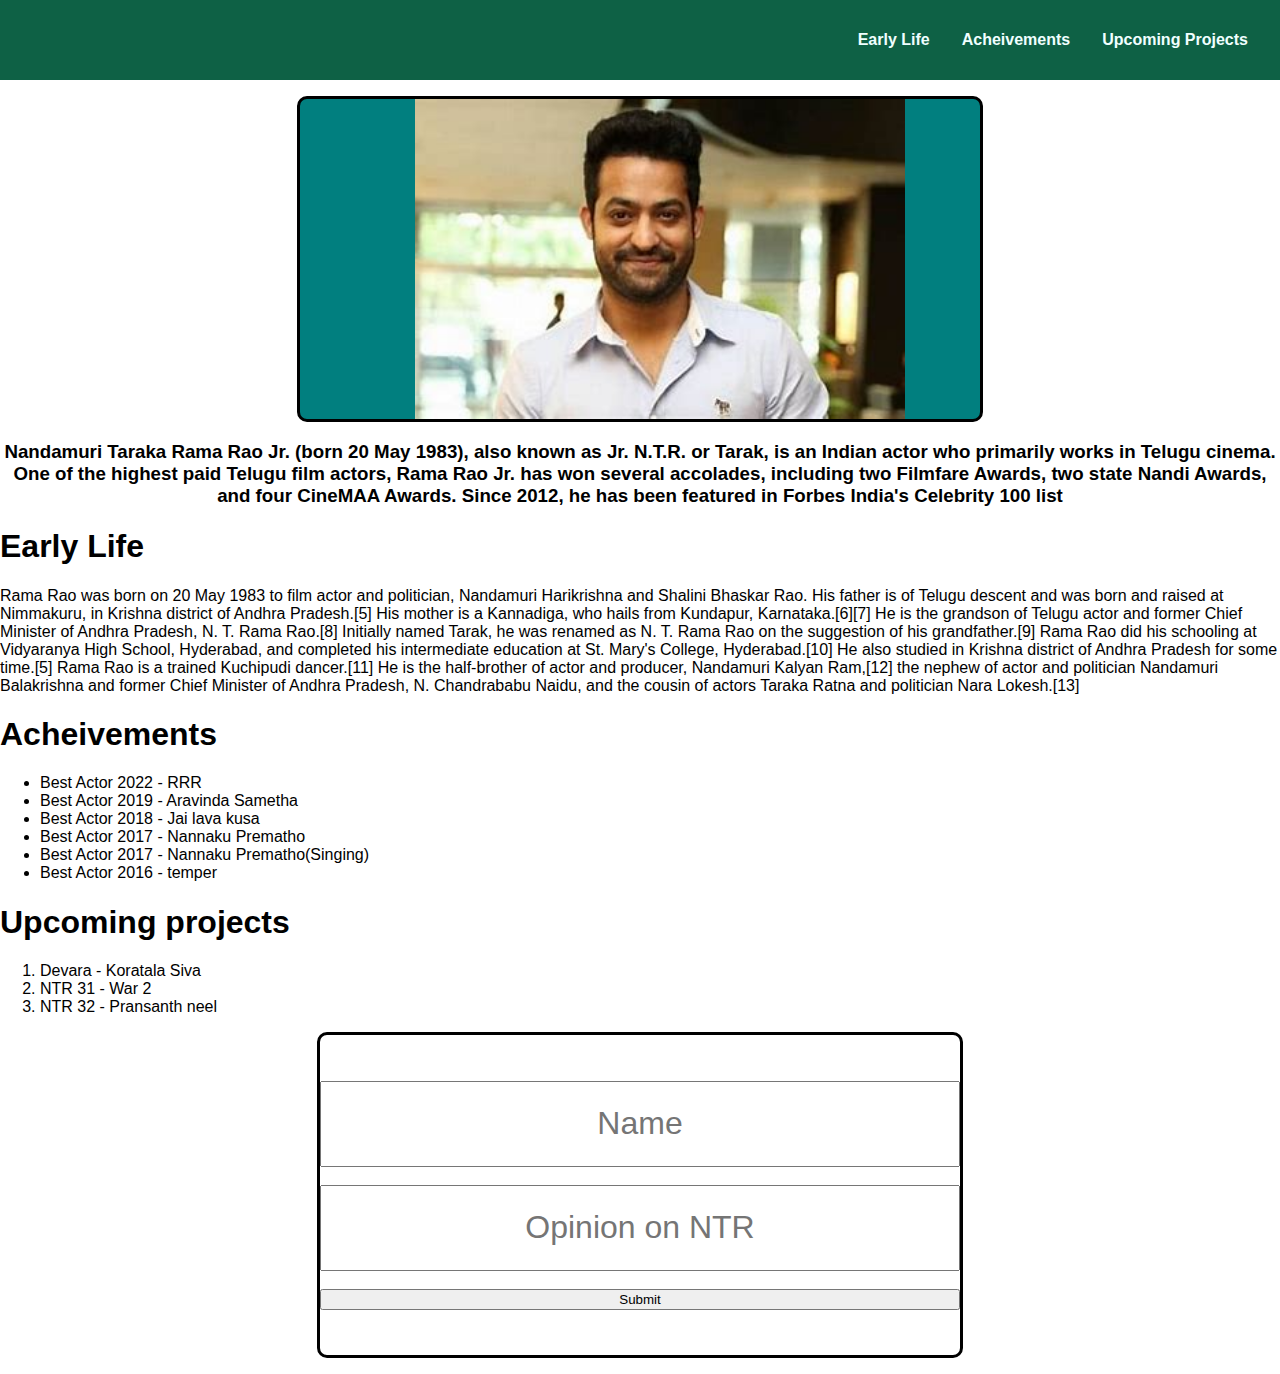
<file: index.html>
<!DOCTYPE html>
<html lang="en">
<head>
    <meta charset="UTF-8">
    <meta http-equiv="X-UA-Compatible" content="IE=edge">
    <meta name="viewport" content="width=device-width, initial-scale=1.0">
    <title>NTR</title>
    <link rel="stylesheet" href="styles.css">
    
</head>
<body>
    <nav>
        <a href="#early-life">Early Life</a>
        <a href="#acheivements">Acheivements</a>
        <a href="#upcoming">Upcoming Projects</a>
    </nav>
    <ul id="img"><img src="ntr.jpeg" alt=""></ul>
    <h3>Nandamuri Taraka Rama Rao Jr. (born 20 May 1983), also known as Jr. N.T.R. or Tarak, is an Indian actor who primarily works in Telugu cinema. One of the highest paid Telugu film actors, Rama Rao Jr. has won several accolades, including two Filmfare Awards, two state Nandi Awards, and four CineMAA Awards. Since 2012, he has been featured in Forbes India's Celebrity 100 list</h3>
    
    <div id="early-life">
        <h1>Early Life</h1>
        <p>Rama Rao was born on 20 May 1983 to film actor and politician, Nandamuri Harikrishna and Shalini Bhaskar Rao. His father is of Telugu descent and was born and raised at Nimmakuru, in Krishna district of Andhra Pradesh.[5] His mother is a Kannadiga, who hails from Kundapur, Karnataka.[6][7] He is the grandson of Telugu actor and former Chief Minister of Andhra Pradesh, N. T. Rama Rao.[8] Initially named Tarak, he was renamed as N. T. Rama Rao on the suggestion of his grandfather.[9]

            Rama Rao did his schooling at Vidyaranya High School, Hyderabad, and completed his intermediate education at St. Mary's College, Hyderabad.[10] He also studied in Krishna district of Andhra Pradesh for some time.[5]
            
            Rama Rao is a trained Kuchipudi dancer.[11] He is the half-brother of actor and producer, Nandamuri Kalyan Ram,[12] the nephew of actor and politician Nandamuri Balakrishna and former Chief Minister of Andhra Pradesh, N. Chandrababu Naidu, and the cousin of actors Taraka Ratna and politician Nara Lokesh.[13]</p>

    </div>
    <div id="acheivements">
        <h1>Acheivements</h1>
        <ul>
            <li>Best Actor 2022 - RRR</li>
            <li>Best Actor 2019 - Aravinda Sametha</li>
            <li>Best Actor 2018 - Jai lava kusa</li>
            <li>Best Actor 2017 - Nannaku Prematho</li>
            <li>Best Actor 2017 - Nannaku Prematho(Singing)</li>
            <li>Best Actor 2016 - temper</li>
        </ul>        
    </div>
    <div id="upcoming">
        <h1>Upcoming projects</h1>
         <ol>
            <li>Devara - Koratala Siva</li>
            <li>NTR 31 - War 2</li>
            <li>NTR 32 - Pransanth neel</li>
        </ol>        
    </div>
    <form action="thank.html" id="review">
        <input type="text" placeholder="Name"><br>
        <input type="text" placeholder="Opinion on NTR"><br>
        <button type="submit">Submit</button>
    </form>
</body>
</html>
</file>
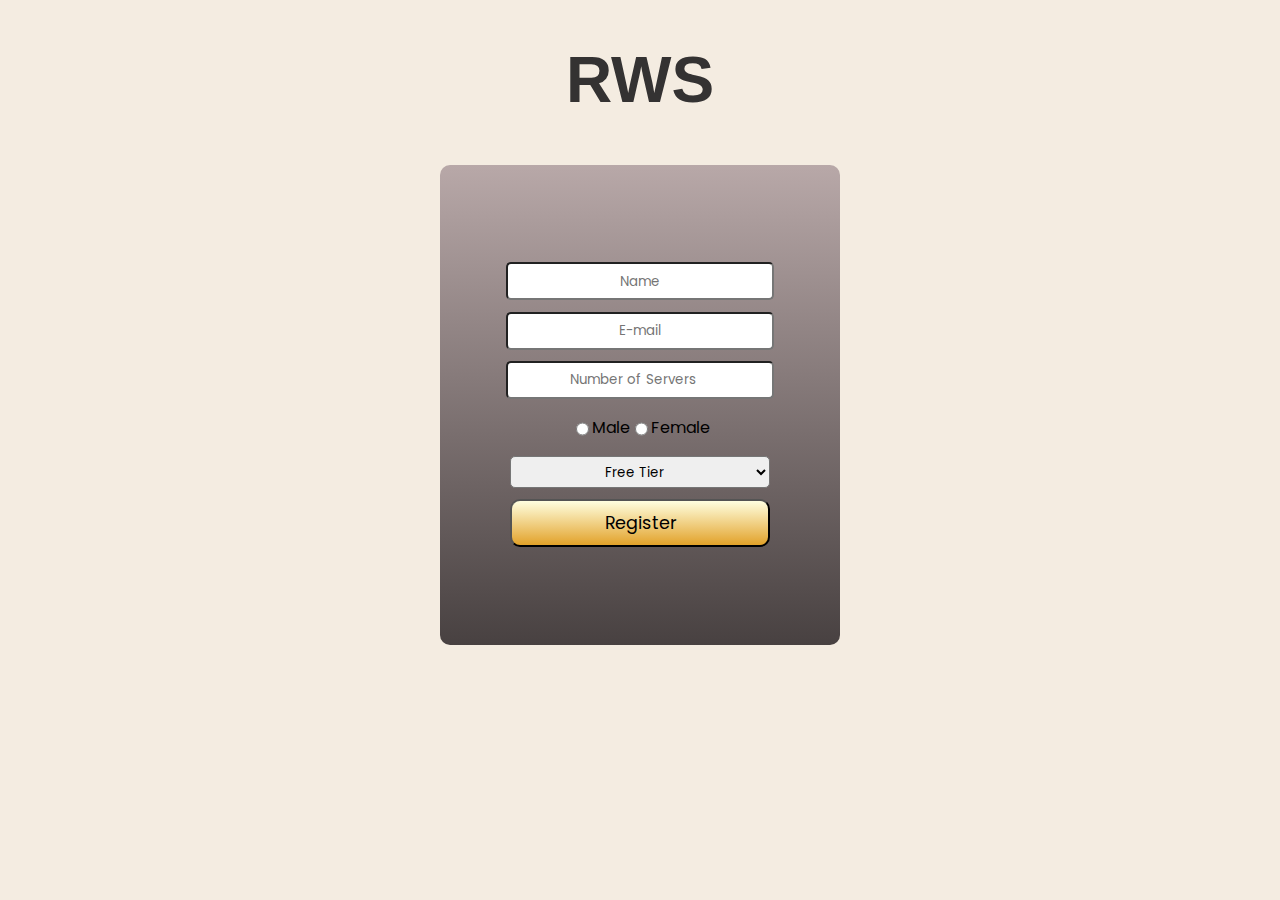
<file: reg.html>
<!DOCTYPE html>
<html lang="en">
<head>
    <meta charset="UTF-8">
    <meta http-equiv="X-UA-Compatible" content="IE=edge">
    <meta name="viewport" content="width=device-width, initial-scale=1.0">
    <title>Reg Form</title>
    <link rel="stylesheet" href="reg.css">
    <link rel="preconnect" href="https://fonts.googleapis.com">
<link rel="preconnect" href="https://fonts.gstatic.com" crossorigin>
<link href="https://fonts.googleapis.com/css2?family=Poppins&display=swap" rel="stylesheet">
</head>
<body>
    <h1 onmouseover="changeHover(this)" onmouseleave="back(this)">RWS</h1>
    <form action="" id="reg_form">
        <input type="text" name="" id="" placeholder="Name">
        <input type="email" name="" id="" placeholder="E-mail">
        <input type="number" name="" id="" placeholder="Number of Servers"> 
        <div id="gender">
            <input type="radio" name="gender">
            <span>Male </span>
            <input type="radio" name="gender">
            <span>Female</span>
        </div>
        <select name="" id="">
            <option value="">Free Tier</option>
            <option value="">Premium</option>
        </select>
        <button type="submit">Register</button>
    </form>
    <script>
        function changeHover(h1){
            h1.innerHTML = "Raghu's Web Services";
            h1.color = "gray";
        }
        function back(h1){
            h1.innerHTML = "RWS";
        }
    </script>
</body>
</html>
</file>
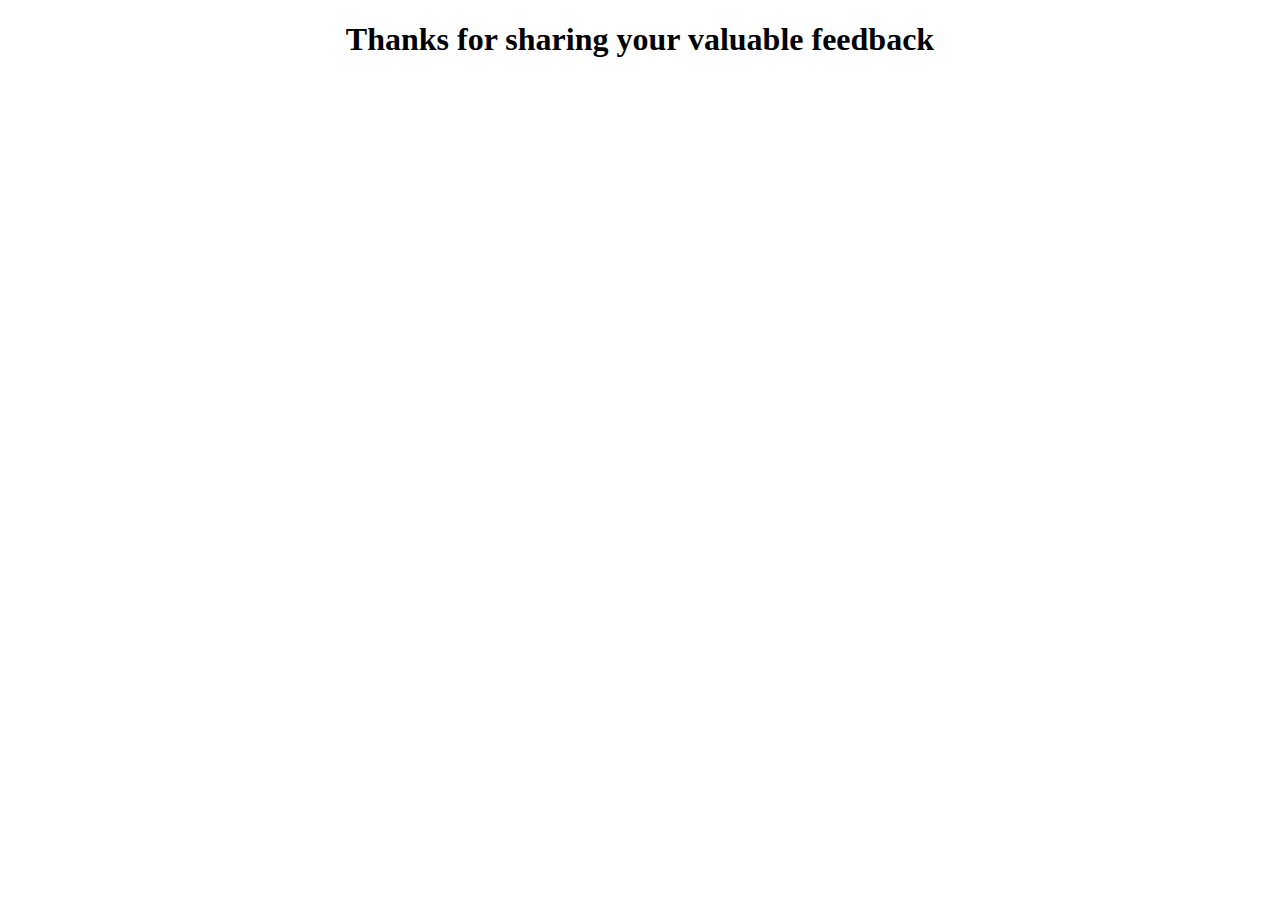
<file: thank.html>
<!DOCTYPE html>
<html lang="en">
<head>
    <meta charset="UTF-8">
    <meta http-equiv="X-UA-Compatible" content="IE=edge">
    <meta name="viewport" content="width=device-width, initial-scale=1.0">
    <title>NTR</title>
</head>
<body>
    <h1 style="text-align: center;">Thanks for sharing your valuable feedback</h1>
</body>
</html>
</file>
<file: styles.css>
body{
    margin: 0;
    font-family: Verdana, Geneva, Tahoma, sans-serif;
}
nav{
    display: flex;
    justify-content: end;
    align-items: center;
    padding-right: 2rem;
    gap: 2rem;
    background-color: rgb(14, 97, 69);
    color: aliceblue;
    height: 5rem;
}
a{
    text-decoration: none;
    color: azure;
    font-weight: bolder;
}
#img{
    margin: 1rem auto;
    width: 40rem;
    height: 20rem;
    border-radius: 10px;
    border-style: solid;
    display: flex;
    justify-content: center;
    background-color: rgb(1, 127, 127);
}
h3{
    text-align: center;
}
#review{
    margin: 1rem auto;
    width: 40rem;
    height: 20rem;
    border-radius: 10px;
    border-style: solid;
    display: flex;
    flex-direction: column;
    justify-content: center;
}
input{
    height: 5rem;
    text-align: center;
    font-size: 2rem;
}
</file>
<file: reg.css>
body{
    margin: 0;
    font-family:'Poppins', sans-serif;
    background: rgb(244, 236, 225);
}
::placeholder{
    font-family:'Poppins', sans-serif;
}
h1{
    text-align: center;
    font-family:'Gill Sans', 'Gill Sans MT', Calibri, 'Trebuchet MS', sans-serif;
    font-size: 4rem;
    color: rgb(52, 50, 50);
    transition: 1000ms;
}
h1:hover{
    color: rgb(135, 125, 125);
}
#reg_form{
    display: flex;
    flex-direction: column;
    height: 30rem;
    background: linear-gradient(rgb(184, 168, 168), rgb(72, 65, 65));
    width: 25rem;
    margin: 3rem auto;
    align-items: center;
    justify-content: center;
    gap: 0.7rem;
    border-radius: 10px;
    
}
#reg_form input{
    width: 65%;
    text-align: center;
    border-radius: 5px;
    height: 2rem;
}
button{
    width: 65%;
    text-align: center;
    border-radius: 10px;
    height: 3rem;
    font-family:'Poppins', sans-serif;
    font-size: 1.1rem;
    background: linear-gradient(lightyellow, rgb(226, 162, 42));
}
button:hover{
    background: linear-gradient(rgb(222, 222, 201),rgb(202, 142, 32));
    cursor: pointer;
}
#reg_form select{
    width: 65%;
    text-align: center;
    border-radius: 5px;
    height: 2rem;
    font-family:'Poppins', sans-serif;

}

input[type="radio"]{
    height: 1rem;
}

#gender{
    display: flex;
    align-items: center;
}
</file>
